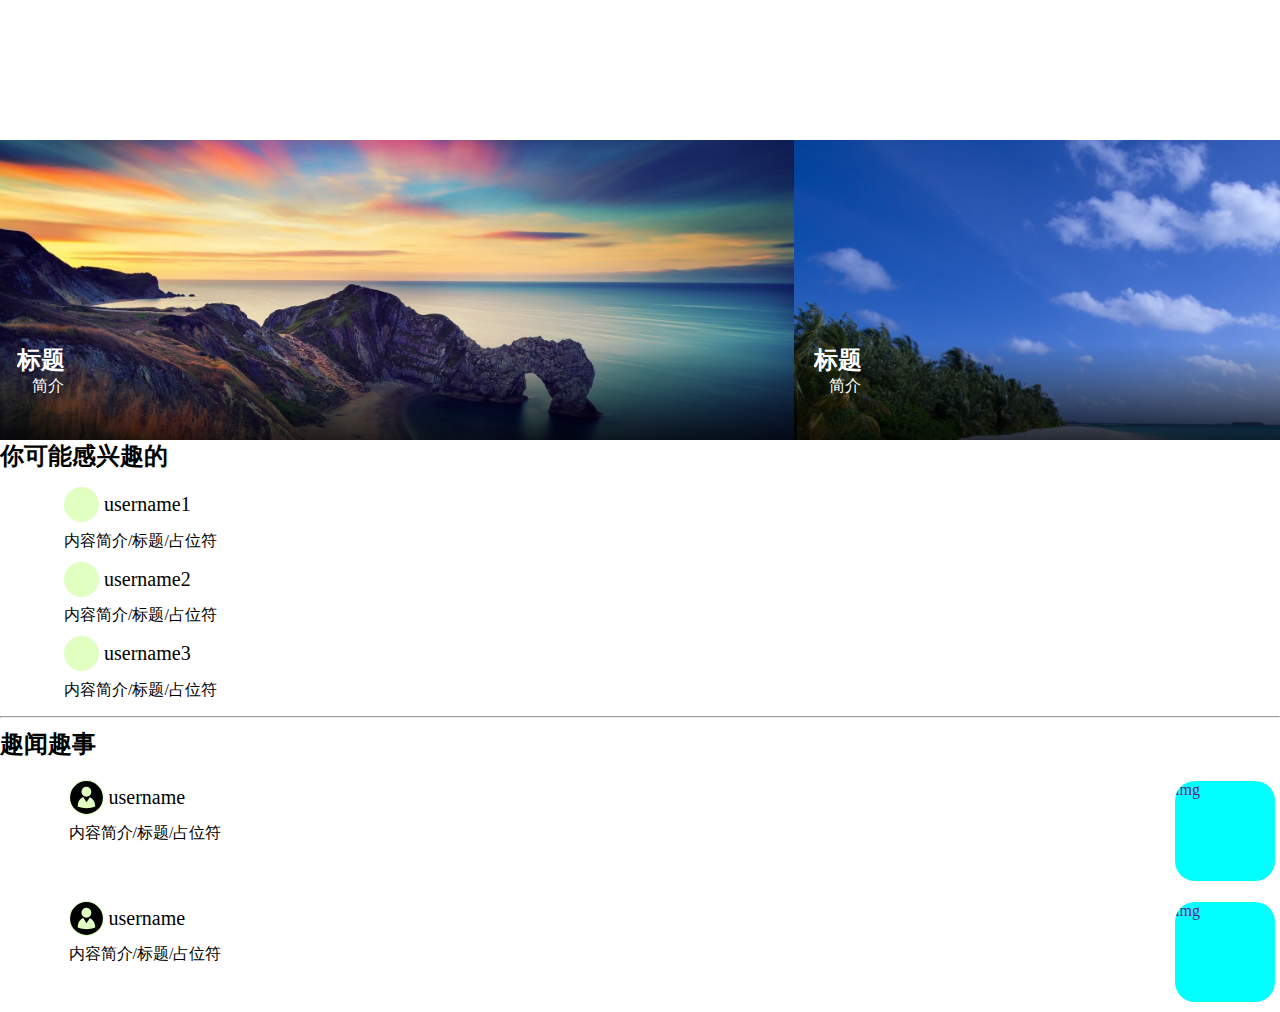
<file: iframeHTML/mian.html>
<!DOCTYPE html>
<html>
    <head>
        <title>main</title>
        <meta name="viewport" content="width=device-width, initial-scale=1">
        <link rel="stylesheet" type="text/css" href="../CSS/main.css">
        <script type="text/javascript" src="../JavaScript/jquery3.6.mini.js"></script>
        <script type="text/javascript" src="../JavaScript/main.js"></script>
    </head>
    <body>
        <script>
            $(function(){
            });
        </script>
        <form>
            <div id="main_div">
                <div id="title_div">
                </div>
                <!--
                    新闻轮播模块
                -->
                <div id="box">
                    <input type="button"  class="arrow left"  id="leftarrow" value="&lt;"> 
                    <input type="button"   class="arrow right" id="rightarrow" value="&gt;">
                    <ul id="imglist" name="imglist">
                        <li>
                            <a href="">
                                <img src="../images/test1.jpg" class="imgclass">
                                <div class="news_div">
                                    <h2>标题</h2>
                                    <p>简介</p>
                                </div>
                            </a>
                        </li>
                        <li>
                            <a href="">
                                <img src="../images/test2.jpg" class="imgclass">
                                <div class="news_div">
                                    <h2>标题</h2>
                                    <p>简介</p>
                                </div>
                            </a>
                        </li>
                        <li>
                            <a href="">
                                <img src="../images/test3.jpg" class="imgclass">
                                <div class="news_div">
                                    <h2>标题</h2>
                                    <p>简介</p>
                                </div>
                            </a>
                        </li>
                        <li>
                            <a href="">
                                <img src="../images/test2.jpg" class="imgclass">
                                <div class="news_div">
                                    <h2>标题</h2>
                                    <p>简介</p>
                                </div>
                            </a>
                        </li>
                        <li>
                            <a href="">
                                <img src="../images/test1.jpg" class="imgclass">
                                <div class="news_div">
                                    <h2>标题</h2>
                                    <p>简介</p>
                                </div>
                            </a>
                        </li>
                    </ul>
                </div>
                 <!--
                    新闻主体模块
                    包含：喜欢推荐，推荐新闻，部分人发的贴
                -->
                <div id="content_div">
                    <div id="like_div">
                        <h2>你可能感兴趣的</h2>
                        <ul id="like_ul">
                            <li>
                                <a href="">
                                    <div class="head_img"></div>
                                    <p class="username_p">username1</p><br>
                                    <p class="briefly_p">内容简介/标题/占位符</p>
                                </a>
                            </li>
                            <li>
                                <a href="">
                                    <div class="head_img"></div>
                                    <p class="username_p">username2</p><br>
                                    <p class="briefly_p">内容简介/标题/占位符</p>
                                </a>
                            </li>
                            <li>
                                <a href="">
                                    <div class="head_img"></div>
                                    <p class="username_p">username3</p><br>
                                    <p class="briefly_p">内容简介/标题/占位符</p>
                                </a>
                            </li>
                        </ul>
                    </div>
                    <hr>
                    <div id="news_div">
                        <h2>趣闻趣事</h2>
                        <ul id="news_ul">
                            <li>
                                <a href="">
                                    <div class="head_img"><img src="../images/头像.svg" width="35px"></div>
                                    <p class="username_p">username</p><br>
                                    <p class="briefly_p">内容简介/标题/占位符
                                        <div id="img_div">img</div>
                                    </p>
                                </a>
                            </li>
                            <li>
                                <a href="">
                                    <div class="head_img"><img src="../images/头像.svg" width="35px"></div>
                                    <p class="username_p">username</p><br>
                                    <p class="briefly_p">内容简介/标题/占位符
                                        <div id="img_div">img</div>
                                    </p>
                                </a>
                            </li>
                        </ul>
                    </div>
                    <!--
                        user_div:用户信息简窗
                    -->
                    <div id="user_div">
                        <div id="head_backgroundImg">
                            <div id="user_headImg"></div>
                            <p></p>
                        </div>
                        <div id="user_body">
                            <p></p>
                        </div>
                    </div>
                </div>
            </div>
        </form>
    </body>
</html>
</file>
<file: CSS/main.css>
/*通用设置*/
*{
    margin: 0px;
    padding: 0px;
    list-style: none;
    text-decoration: none;
    overflow: hidden;
}
hr{
    margin: 10px 0px;
}
#main_div{
    width: 100%;
    height: 100%;
}
#title_div{
    width: 100%;
    height: 140px;
}
.head_img{
    width: 35px;
    height: 35px;
    background-color: rgba(128, 255, 0, 0.245);
    border-radius: 100%;
    margin-left: 5%;
    float: left;
    overflow: hidden;
    padding: 0px;
}.username_p{
    width: 150px;
    height: 35px;
    float: left;
    margin-left: 5px;
    line-height: 35px;
    font-size: 20px;
    color: black;
}
.briefly_p{
    width: 50%;
    margin-top: 2%;
    margin-left: 5%;
    color: black;
}
/*超链接样式*/

a:hover{
    font-weight: bold;
}
/*鼠标移点击时的样式*/
a:active{
    color: black;
}
/*
    图片轮播样式设置
    box：整个轮播系统的本体
    arrow：箭头样式
    left/right：左右箭头的位置及样式
    imgclass：图片样式
    imglist：图片序列样式，轮播主要功能
    news_div：新闻标题
*/
#box{
    width: 100%;
    height: 300px;
    position: relative;
    overflow: hidden;
}
/*箭头样式设置*/
.arrow{
    display: block;
    font-size: 30px;
    text-decoration: none;
    text-align: center;
    width: 30px;
    height: 45px;
    line-height: 40px;
    background: rgba(113, 111, 111, 0.318);
    color: white;
    z-index: 999;
}
.left{
    position: absolute;
    top: 45%;
    left: 0px;
    border-top-left-radius: 15px;
    border-bottom-left-radius: 15px;
    border: 0px;
}
.right{
    position: absolute;
    top: 45%;
    left: 96%;
    border-top-right-radius: 15px;
    border-bottom-right-radius: 15px;
    border: 0px;
}
.imgclass{
    width: 800px;
}
#imglist{
    /*这个是装图片的盒子，要大一些才能让图片左浮动*/
    width: 4000px;
    position: absolute;
}
#imglist li{
    margin-left: -3px;
    display: block;
    float:left;
}
.news_div{
    width: 800px;
    height: 100px;
    display: block;
    float: left;
    margin-top: -250px;
    position: absolute;
    background-image: linear-gradient(rgba(0, 0, 0, 0),rgb(0, 0, 0,0.8));
    color: white;
}
.news_div h2{
    margin-left: 20px;
}
.news_div p{
    margin-left: 35px;
}
/*
    主要内容排版
    content_div：主体样式
*/
#content_div{
    width: 100%;
    
}

/*
    推荐模块
*/
#like_ul li{
    width: 100%;
    height: 20%;
    padding: 5px 0px;
}
#like_ul li:hover{
    background-color: rgba(179, 175, 175, 0.512);
}
#like_div h2{
    margin-bottom: 10px;
}
/*
    趣闻趣事推送
*/
#news_div{
    width: 100%;
}
#img_div{
    width: 100px;
    height: 100px;
    background-color: aqua;
    float: right;
    margin-top: -5%;
    overflow: hidden;
    border-radius: 20px;
}
#news_ul li{
    padding: 10px 5px;
}
#news_ul li:hover{
    background-color: rgba(179, 175, 175, 0.512);
}
#news_div h2{
    margin-bottom: 10px;
}

/*用户简窗样式*/
#user_div{
    position:fixed;
    width: 0px;
    height: 0px;
    display: block;
    border-radius: 12px;
    background-color: rgb(254, 254, 254);
    box-shadow: 0px 2px 3px rgba(77, 76, 76, 0.496);
}
#head_backgroundImg{
    width: 100%;
    height: 35%;
    background-image: url("../images/user_test.jpg");
    background-size:100%;
    border-bottom: 1px rgba(0, 0, 0, 0.356) solid;
}
#head_backgroundImg p{
    margin-top: 21%;
    margin-left: 24%;
    font-size: 20px;
    color: white;
}
#user_headImg{
    position:absolute;
    margin-top: 20%;
    margin-left: 5%;
    width: 50px;
    height: 50px;
    border: 3px rgb(128, 126, 126) double;
    border-radius: 100%;
    background-color: aqua;
}
#user_body{
    width: 100%;
    height: 65%;
}
#user_body p{
    margin-left: 24%;
    font-size: 20px;
}
</file>
